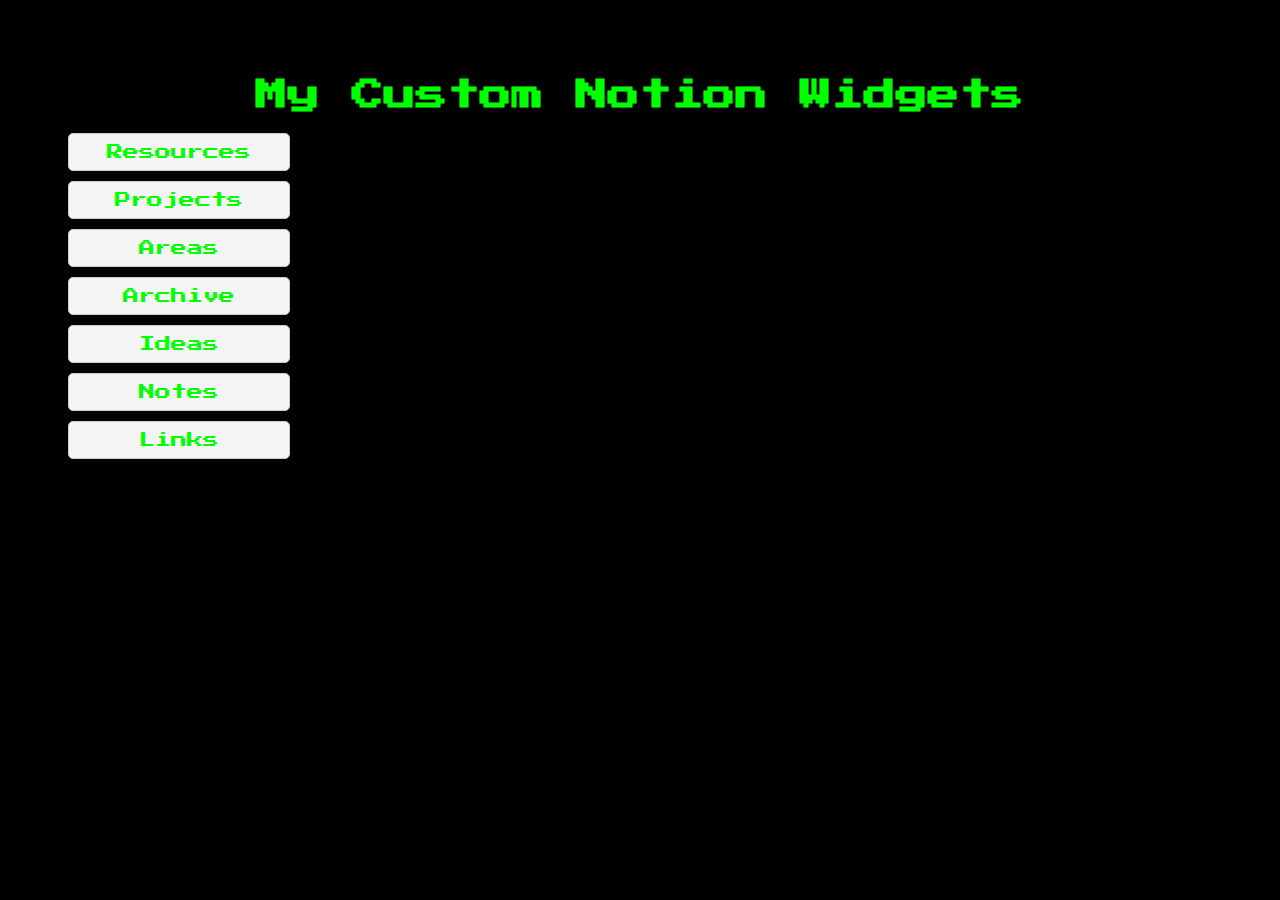
<file: index.html>
<!DOCTYPE html>
<html lang="en">

<head>
    <meta charset="UTF-8">
    <meta name="viewport" content="width=device-width, initial-scale=1.0">
    <title>My Custom Notion Widgets</title>
    <style>
        @import url('https://fonts.googleapis.com/css2?family=Press+Start+2P&display=swap');

        body {
            background-color: black;
            color: #00ff00;
            font-family: 'Press Start 2P', cursive;
            text-align: center;
            padding: 50px;
        }

        .widget-link {
            margin: 10px;
            padding: 10px;
            background-color: #f4f4f4;
            border: 1px solid #ccc;
            border-radius: 5px;
            text-align: center;
            width: 200px;
        }

        .widget-link a {
            text-decoration: none;
            color: #00ff00;
        }
    </style>
</head>

<body>
    <h1>My Custom Notion Widgets</h1>
    <div class="widget-link">
        <a href="widgets/resources/index.html" target="_blank">Resources</a>
    </div>
    <div class="widget-link">
        <a href="widgets/projects/index.html" target="_blank">Projects</a>
    </div>
    <div class="widget-link">
        <a href="widgets/areas/index.html" target="_blank">Areas</a>
    </div>
    <div class="widget-link">
        <a href="widgets/archive/index.html" target="_blank">Archive</a>
    </div>

    <div class="widget-link">
        <a href="widgets/ideas/index.html" target="_blank">Ideas</a>
    </div>
    <div class="widget-link">
        <a href="widgets/notes/index.html" target="_blank">Notes</a>
    </div>
    <div class="widget-link">
        <a href="widgets/links/index.html" target="_blank">Links</a>
    </div>
</body>

</html>
</file>
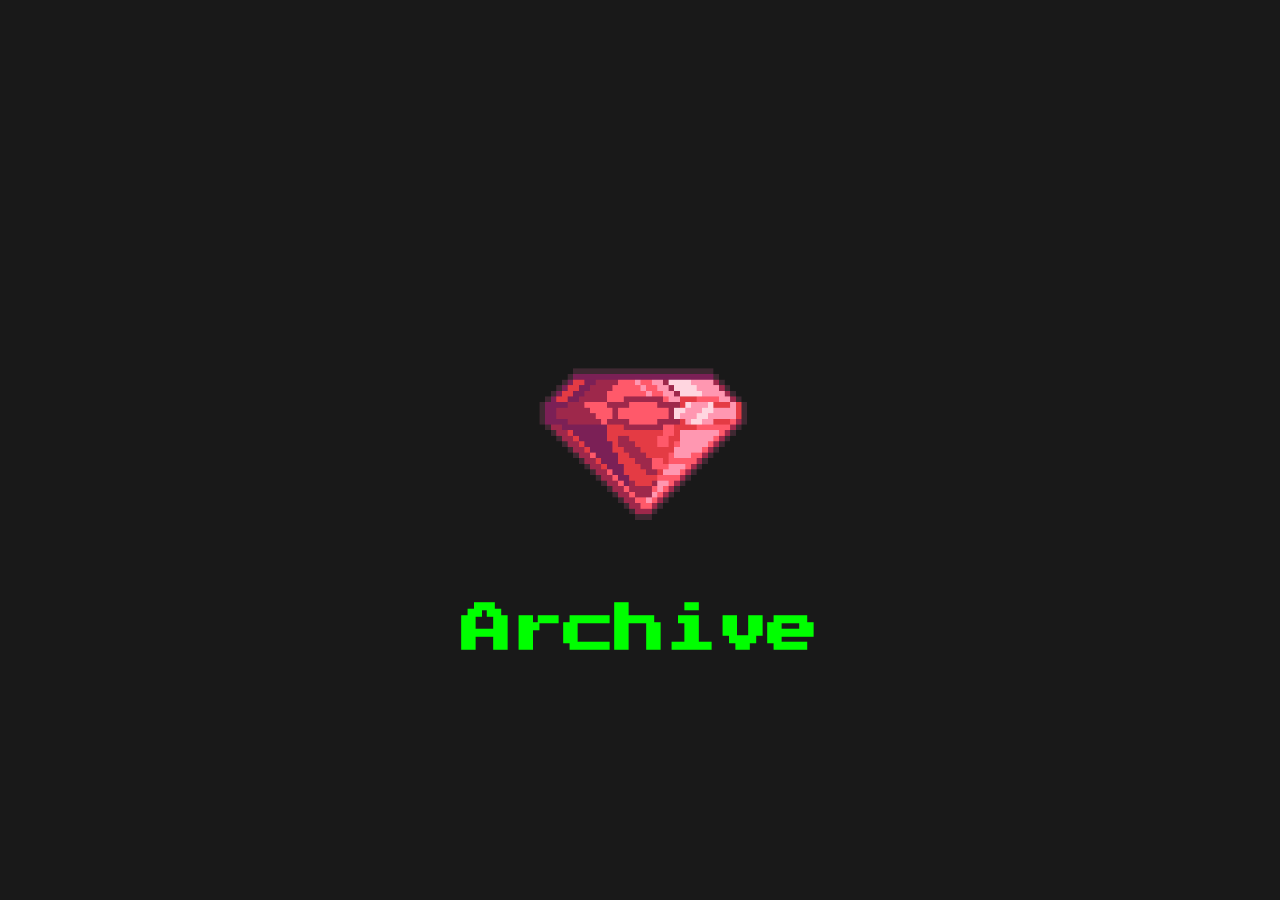
<file: widgets/archive/index.html>
<!DOCTYPE html>
<html lang="en">

<head>
    <meta charset="UTF-8">
    <meta name="viewport" content="width=device-width, initial-scale=1.0">
    <title>Archive</title>
    <link rel="stylesheet" href="styles.css">
</head>

<body>
    <div class="container">
        <header class="header">
            <img src="assets/archive-ico.gif" alt="archive-ico">
            <h1>Archive</h1>
        </header>
    </div>
</body>

</html>
</file>
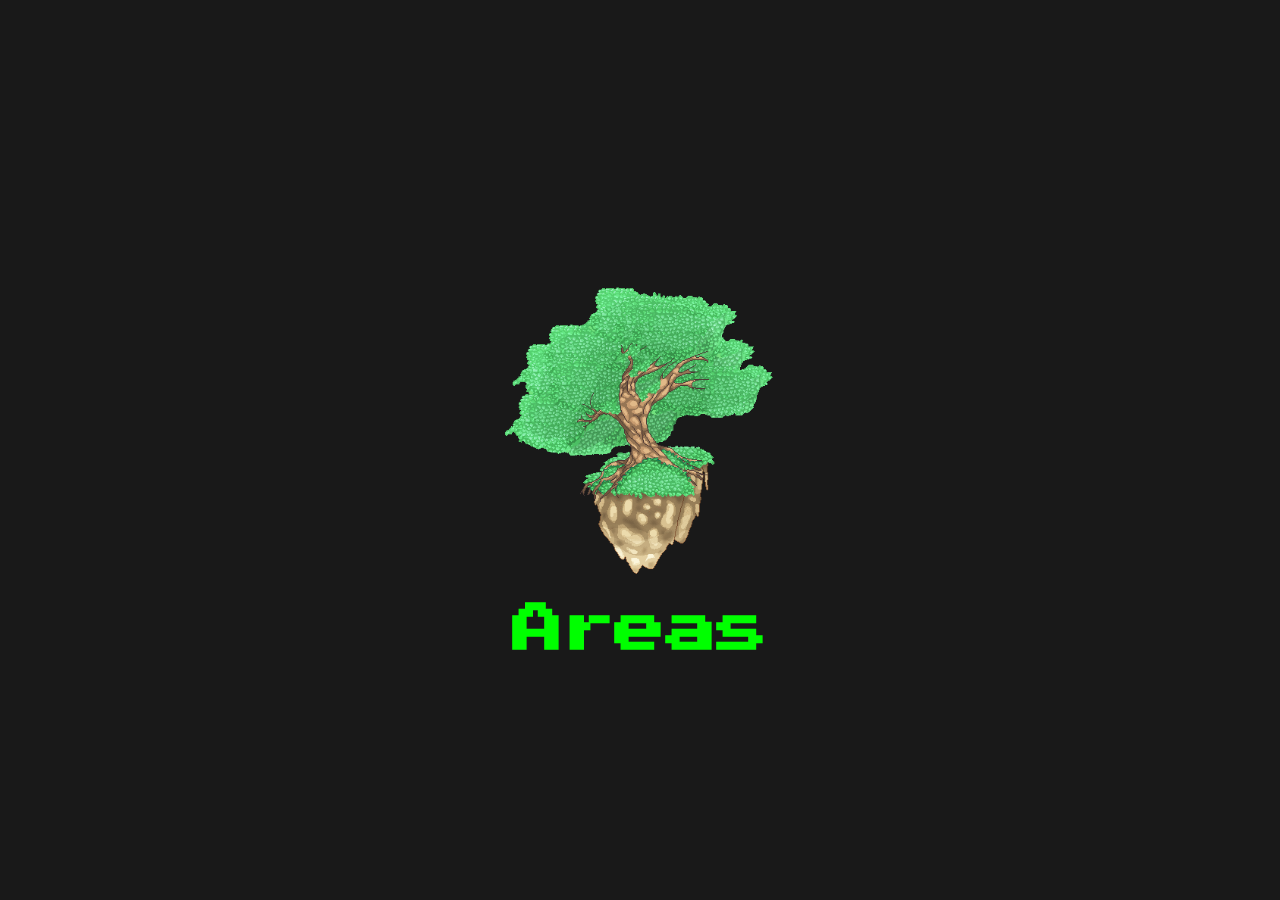
<file: widgets/areas/index.html>
<!DOCTYPE html>
<html lang="en">

<head>
    <meta charset="UTF-8">
    <meta name="viewport" content="width=device-width, initial-scale=1.0">
    <title>Areas</title>
    <link rel="stylesheet" href="styles.css">
</head>

<body>
    <div class="container">
        <header class="header">
            <img src="assets/area-ico.gif" alt="area-ico">
            <h1>Areas</h1>
        </header>
    </div>
</body>

</html>
</file>
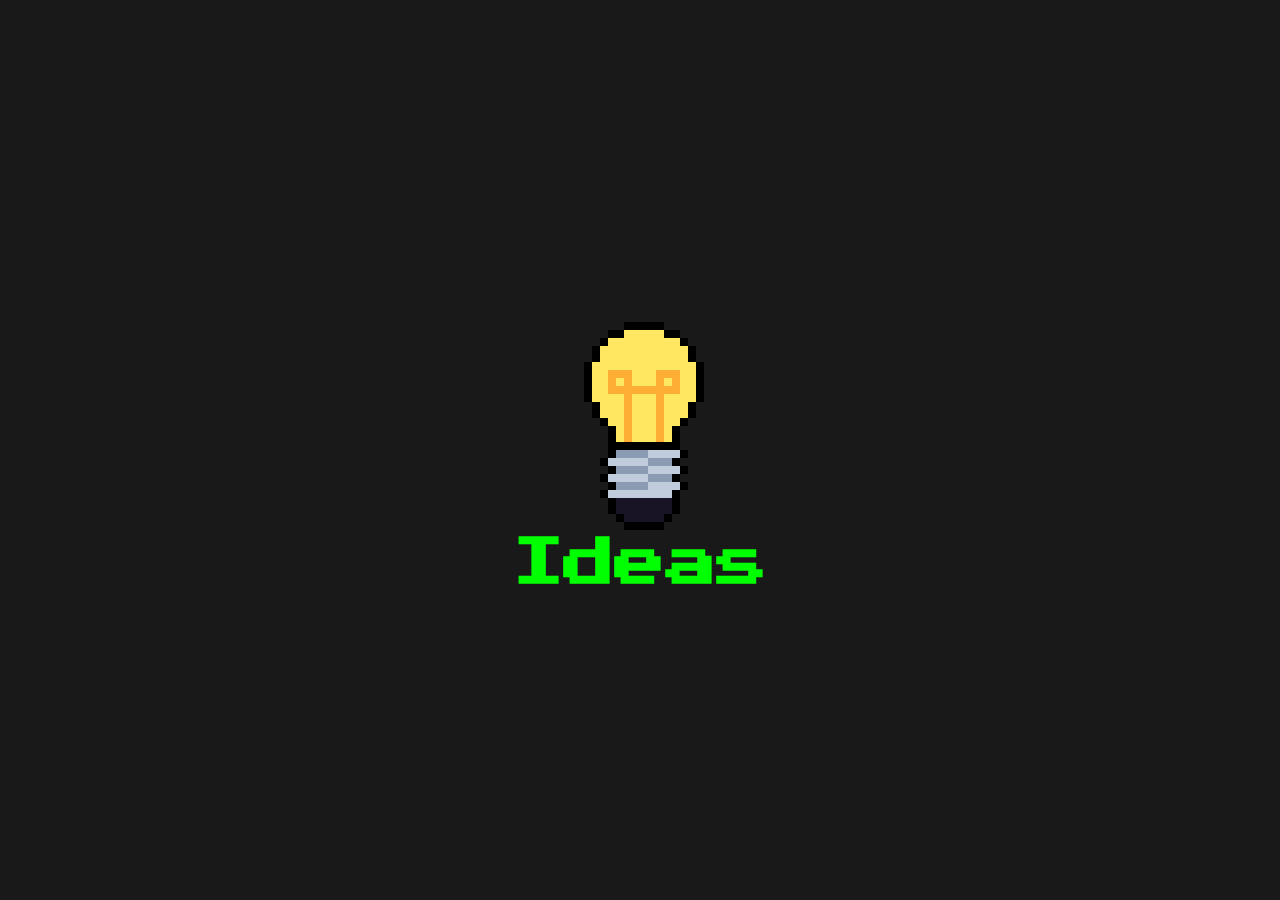
<file: widgets/ideas/index.html>
<!DOCTYPE html>
<html lang="en">

<head>
    <meta charset="UTF-8">
    <meta name="viewport" content="width=device-width, initial-scale=1.0">
    <title>Ideas</title>
    <link rel="stylesheet" href="styles.css">
</head>

<body>
    <div class="container">
        <header class="header">
            <img src="assets/ideas-ico.gif" alt="ideas-ico">
            <h1>Ideas</h1>
        </header>
    </div>
</body>

</html>
</file>
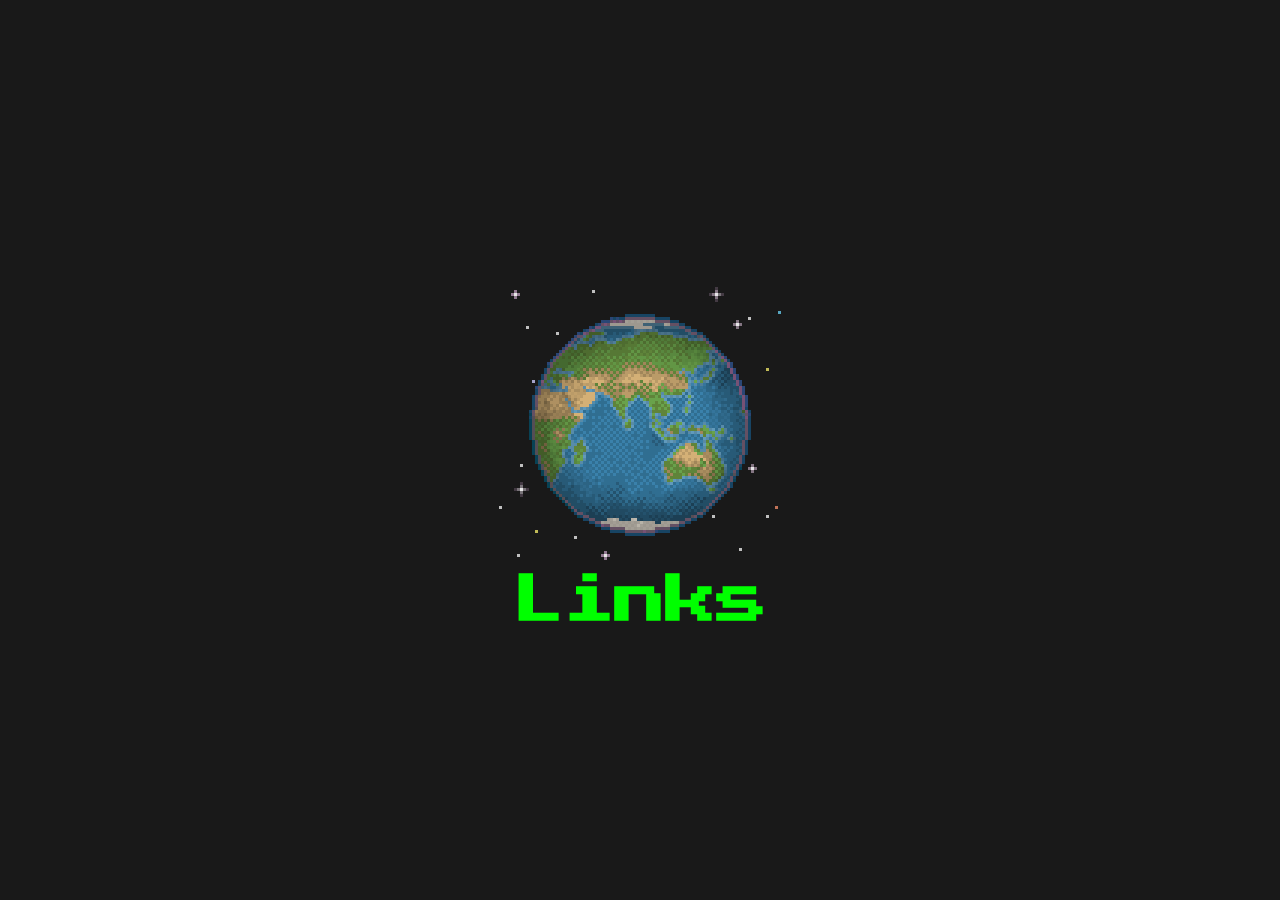
<file: widgets/links/index.html>
<!DOCTYPE html>
<html lang="en">

<head>
    <meta charset="UTF-8">
    <meta name="viewport" content="width=device-width, initial-scale=1.0">
    <title>Links</title>
    <link rel="stylesheet" href="styles.css">
</head>

<body>
    <div class="container">
        <header class="header">
            <img src="assets/links-ico.gif" alt="links-ico">
            <h1>Links</h1>
        </header>
    </div>
</body>

</html>
</file>
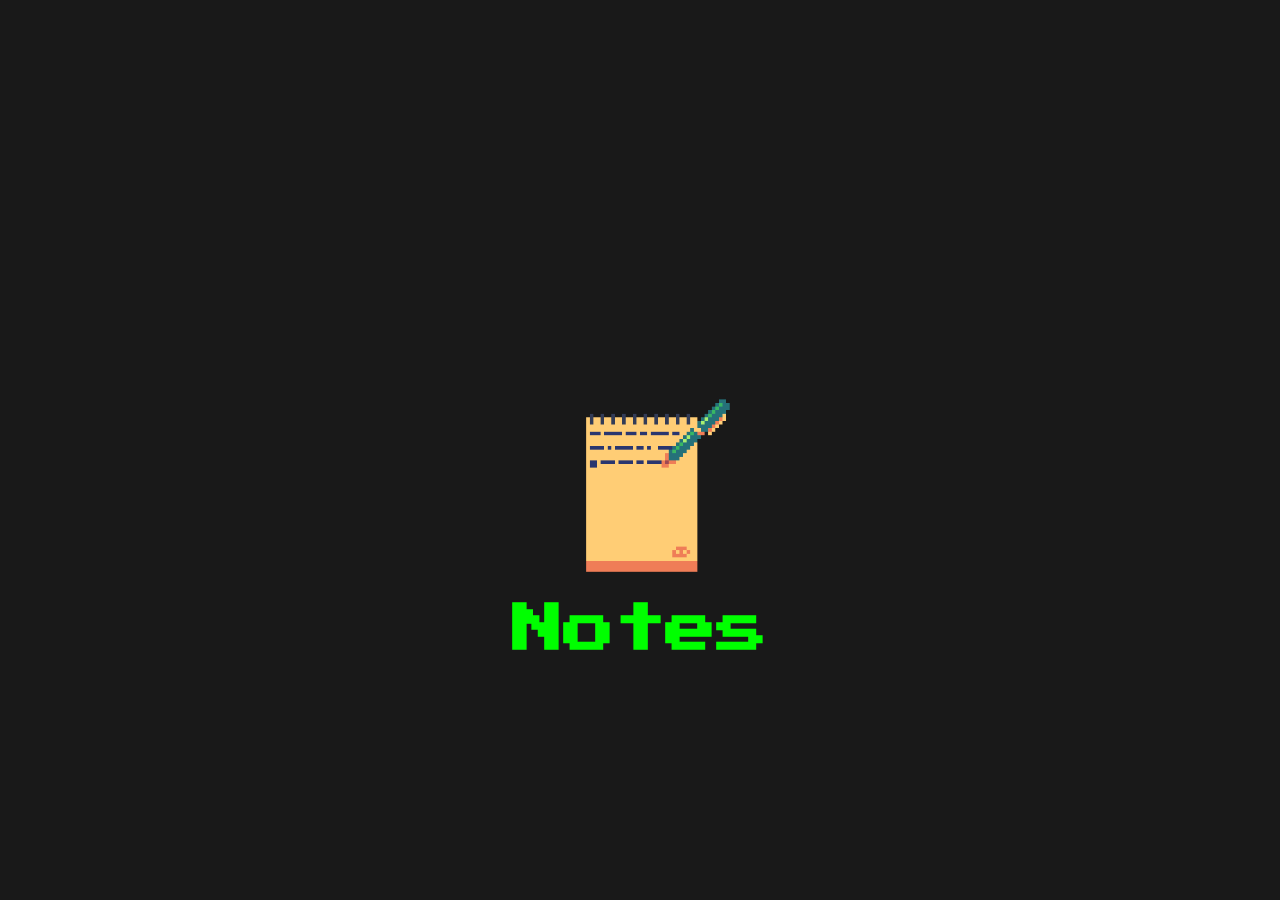
<file: widgets/notes/index.html>
<!DOCTYPE html>
<html lang="en">

<head>
    <meta charset="UTF-8">
    <meta name="viewport" content="width=device-width, initial-scale=1.0">
    <title>Notes</title>
    <link rel="stylesheet" href="styles.css">
</head>

<body>
    <div class="container">
        <header class="header">
            <img src="assets/notes-ico.gif" alt="notes-ico">
            <h1>Notes</h1>
        </header>
    </div>
</body>

</html>
</file>
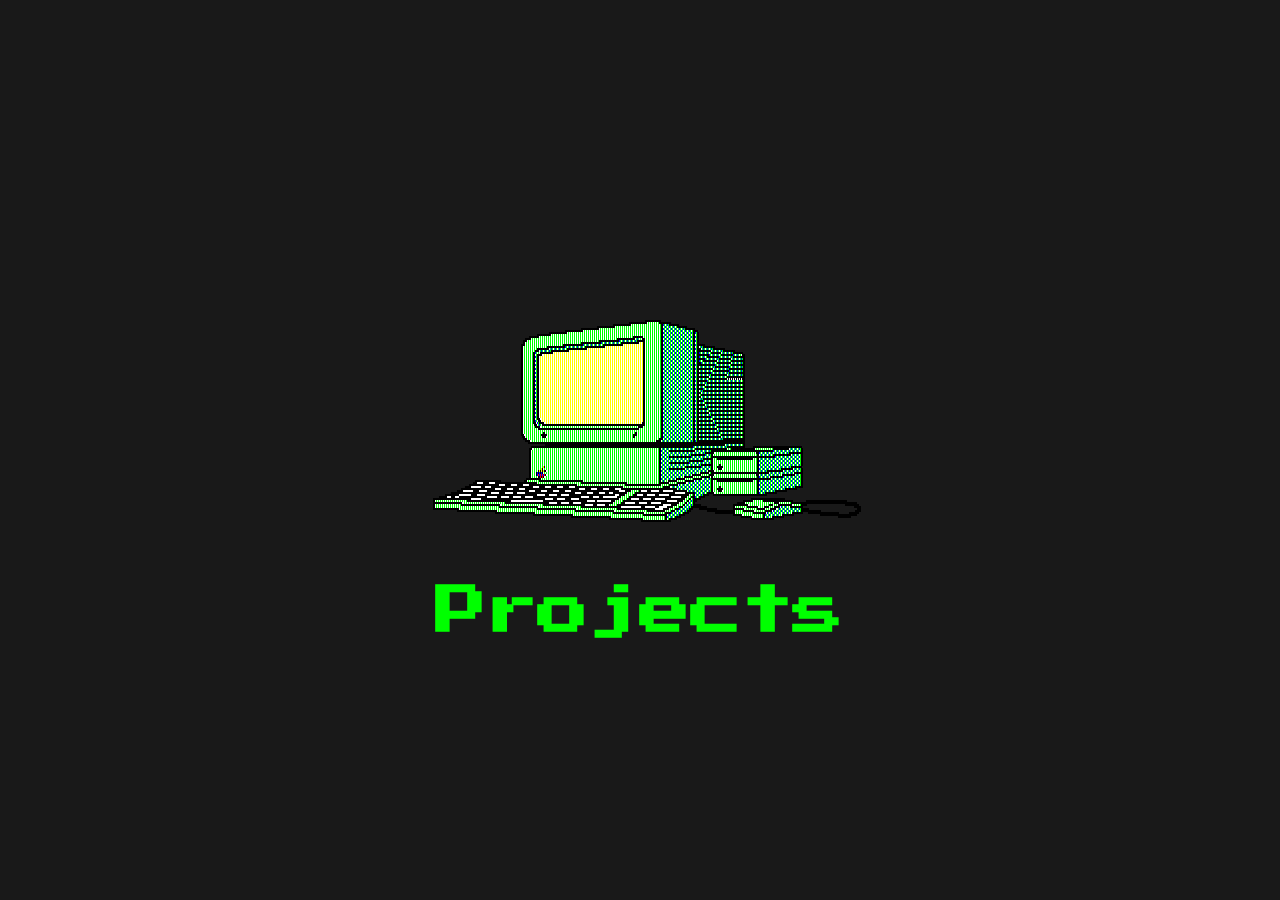
<file: widgets/projects/index.html>
<!DOCTYPE html>
<html lang="en">

<head>
    <meta charset="UTF-8">
    <meta name="viewport" content="width=device-width, initial-scale=1.0">
    <title>Projects</title>
    <link rel="stylesheet" href="styles.css">
</head>

<body>
    <div class="container">
        <header class="header">
            <img src="assets/project-ico.gif" alt="project-ico">
            <h1>Projects</h1>
        </header>
    </div>
</body>

</html>
</file>
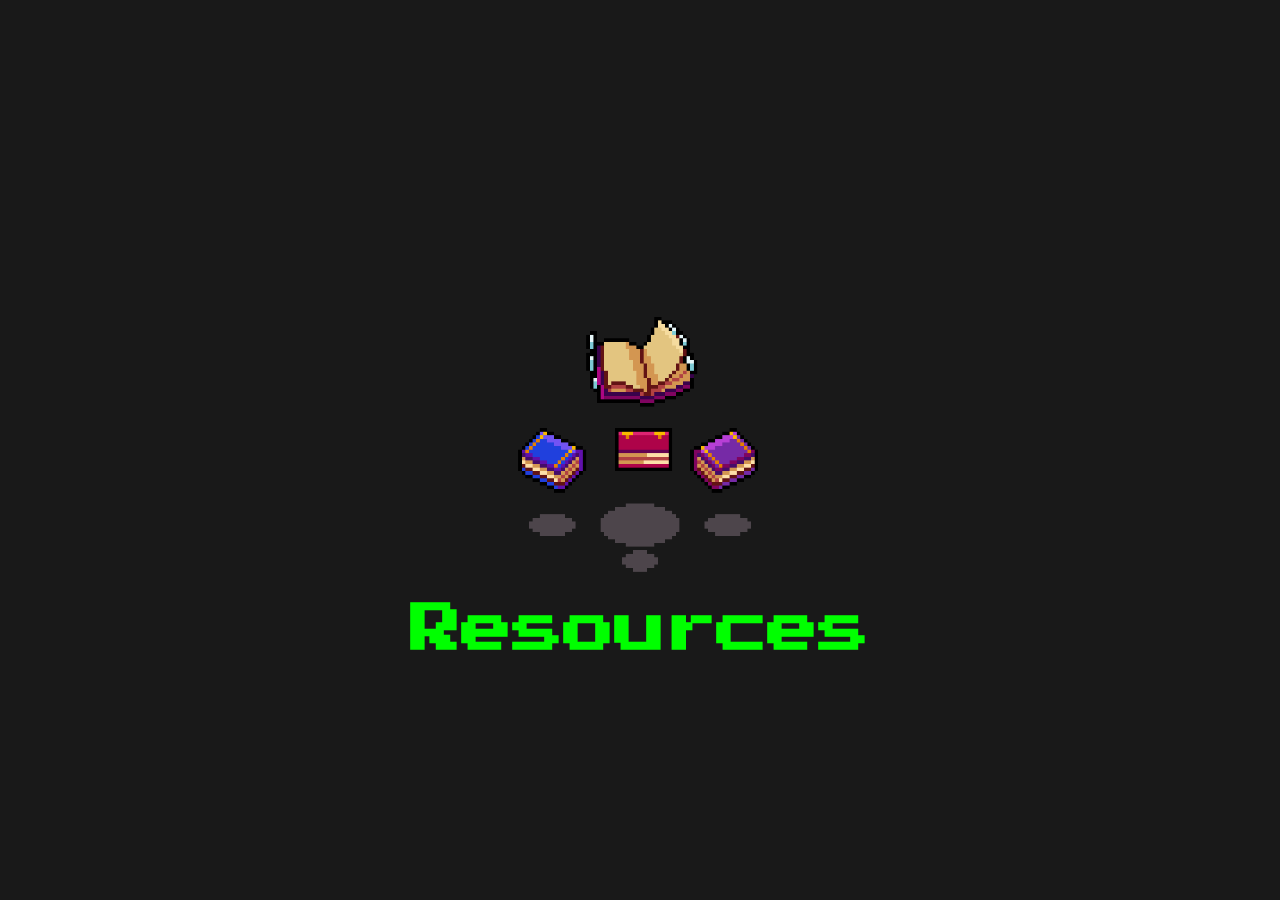
<file: widgets/resources/index.html>
<!DOCTYPE html>
<html lang="en">

<head>
    <meta charset="UTF-8">
    <meta name="viewport" content="width=device-width, initial-scale=1.0">
    <title>Resources</title>
    <link rel="stylesheet" href="styles.css">
</head>

<body>
    <div class="container">
        <header class="header">
            <img src="assets/resource-ico.gif" alt="resource-ico">
            <h1>Resources</h1>
        </header>
    </div>
</body>

</html>
</file>
<file: widgets/archive/styles.css>
@import url('https://fonts.googleapis.com/css2?family=Press+Start+2P&display=swap');

body, html {
    background-color: #191919;
    color: #00ff00;
    font-family: 'Press Start 2P', cursive;
    text-align: center;
    margin: 0;
    padding: 0;
    height: 100vh;
    overflow: hidden; /* Impede a rolagem */
    display: flex;
    justify-content: center;
    align-items: center;
    box-sizing: border-box;
}

.container {
    width: 80vw; /* Usa 80% da largura da viewport */
    max-width: 90vw; /* Limita a largura máxima a 90% da largura da viewport */
    height: 80vh; /* Usa 80% da altura da viewport */
    max-height: 90vh; /* Limita a altura máxima a 90% da altura da viewport */
    display: flex;
    justify-content: center;
    align-items: center;
    border: 1px solid transparent;
    box-sizing: border-box;
}

.header {
    display: flex;
    flex-direction: column;
    align-items: center;
    justify-content: center; /* Alinhamento central */
    width: 100%;
    height: 100%;
}

.header img {
    max-width: 80%; /* Reduzido para caber melhor */
    max-height: 50%; /* Reduzido para caber melhor */
    object-fit: contain;
}

.header h1 {
    margin: 0; /* Remove margem extra */
    font-size: 4vw; /* Usa 4% da largura da viewport */
    max-font-size: 24px; /* Limita o tamanho máximo da fonte a 24px */
}

/* Media queries para ajustes em telas menores */
@media (max-width: 600px) {
    .container {
        width: 90vw;
        height: 90vh;
    }

    .header h1 {
        font-size: 6vw; /* Usa 6% da largura da viewport em telas menores */
    }
}
</file>
<file: widgets/areas/styles.css>
@import url('https://fonts.googleapis.com/css2?family=Press+Start+2P&display=swap');

body, html {
    background-color: #191919;
    color: #00ff00;
    font-family: 'Press Start 2P', cursive;
    text-align: center;
    margin: 0;
    padding: 0;
    height: 100vh;
    overflow: hidden; /* Impede a rolagem */
    display: flex;
    justify-content: center;
    align-items: center;
    box-sizing: border-box;
}

.container {
    width: 80vw; /* Usa 80% da largura da viewport */
    max-width: 90vw; /* Limita a largura máxima a 90% da largura da viewport */
    height: 80vh; /* Usa 80% da altura da viewport */
    max-height: 90vh; /* Limita a altura máxima a 90% da altura da viewport */
    display: flex;
    justify-content: center;
    align-items: center;
    border: 1px solid transparent;
    box-sizing: border-box;
}

.header {
    display: flex;
    flex-direction: column;
    align-items: center;
    justify-content: center; /* Alinhamento central */
    width: 100%;
    height: 100%;
}

.header img {
    max-width: 80%; /* Reduzido para caber melhor */
    max-height: 50%; /* Reduzido para caber melhor */
    object-fit: contain;
}

.header h1 {
    margin: 0; /* Remove margem extra */
    font-size: 4vw; /* Usa 4% da largura da viewport */
    max-font-size: 24px; /* Limita o tamanho máximo da fonte a 24px */
}

/* Media queries para ajustes em telas menores */
@media (max-width: 600px) {
    .container {
        width: 90vw;
        height: 90vh;
    }

    .header h1 {
        font-size: 6vw; /* Usa 6% da largura da viewport em telas menores */
    }
}
</file>
<file: widgets/ideas/styles.css>
@import url('https://fonts.googleapis.com/css2?family=Press+Start+2P&display=swap');

body, html {
    background-color: #191919;
    color: #00ff00;
    font-family: 'Press Start 2P', cursive;
    text-align: center;
    margin: 0;
    padding: 0;
    height: 100vh;
    overflow: hidden; /* Impede a rolagem */
    display: flex;
    justify-content: center;
    align-items: center;
    box-sizing: border-box;
}

.container {
    width: 80vw; /* Usa 80% da largura da viewport */
    max-width: 90vw; /* Limita a largura máxima a 90% da largura da viewport */
    height: 80vh; /* Usa 80% da altura da viewport */
    max-height: 90vh; /* Limita a altura máxima a 90% da altura da viewport */
    display: flex;
    justify-content: center;
    align-items: center;
    border: 1px solid transparent;
    box-sizing: border-box;
}

.header {
    display: flex;
    flex-direction: column;
    align-items: center;
    justify-content: center; /* Alinhamento central */
    width: 100%;
    height: 100%;
}

.header img {
    max-width: 80%; /* Reduzido para caber melhor */
    max-height: 50%; /* Reduzido para caber melhor */
    object-fit: contain;
}

.header h1 {
    margin: 0; /* Remove margem extra */
    font-size: 4vw; /* Usa 4% da largura da viewport */
    max-font-size: 24px; /* Limita o tamanho máximo da fonte a 24px */
}

/* Media queries para ajustes em telas menores */
@media (max-width: 600px) {
    .container {
        width: 90vw;
        height: 90vh;
    }

    .header h1 {
        font-size: 6vw; /* Usa 6% da largura da viewport em telas menores */
    }
}
</file>
<file: widgets/links/styles.css>
@import url('https://fonts.googleapis.com/css2?family=Press+Start+2P&display=swap');

body, html {
    background-color: #191919;
    color: #00ff00;
    font-family: 'Press Start 2P', cursive;
    text-align: center;
    margin: 0;
    padding: 0;
    height: 100vh;
    overflow: hidden; /* Impede a rolagem */
    display: flex;
    justify-content: center;
    align-items: center;
    box-sizing: border-box;
}

.container {
    width: 80vw; /* Usa 80% da largura da viewport */
    max-width: 90vw; /* Limita a largura máxima a 90% da largura da viewport */
    height: 80vh; /* Usa 80% da altura da viewport */
    max-height: 90vh; /* Limita a altura máxima a 90% da altura da viewport */
    display: flex;
    justify-content: center;
    align-items: center;
    border: 1px solid transparent;
    box-sizing: border-box;
}

.header {
    display: flex;
    flex-direction: column;
    align-items: center;
    justify-content: center; /* Alinhamento central */
    width: 100%;
    height: 100%;
}

.header img {
    max-width: 80%; /* Reduzido para caber melhor */
    max-height: 50%; /* Reduzido para caber melhor */
    object-fit: contain;
}

.header h1 {
    margin: 0; /* Remove margem extra */
    font-size: 4vw; /* Usa 4% da largura da viewport */
    max-font-size: 24px; /* Limita o tamanho máximo da fonte a 24px */
}

/* Media queries para ajustes em telas menores */
@media (max-width: 600px) {
    .container {
        width: 90vw;
        height: 90vh;
    }

    .header h1 {
        font-size: 6vw; /* Usa 6% da largura da viewport em telas menores */
    }
}
</file>
<file: widgets/notes/styles.css>
@import url('https://fonts.googleapis.com/css2?family=Press+Start+2P&display=swap');

body, html {
    background-color: #191919;
    color: #00ff00;
    font-family: 'Press Start 2P', cursive;
    text-align: center;
    margin: 0;
    padding: 0;
    height: 100vh;
    overflow: hidden; /* Impede a rolagem */
    display: flex;
    justify-content: center;
    align-items: center;
    box-sizing: border-box;
}

.container {
    width: 80vw; /* Usa 80% da largura da viewport */
    max-width: 90vw; /* Limita a largura máxima a 90% da largura da viewport */
    height: 80vh; /* Usa 80% da altura da viewport */
    max-height: 90vh; /* Limita a altura máxima a 90% da altura da viewport */
    display: flex;
    justify-content: center;
    align-items: center;
    border: 1px solid transparent;
    box-sizing: border-box;
}

.header {
    display: flex;
    flex-direction: column;
    align-items: center;
    justify-content: center; /* Alinhamento central */
    width: 100%;
    height: 100%;
}

.header img {
    max-width: 80%; /* Reduzido para caber melhor */
    max-height: 50%; /* Reduzido para caber melhor */
    object-fit: contain;
}

.header h1 {
    margin: 0; /* Remove margem extra */
    font-size: 4vw; /* Usa 4% da largura da viewport */
    max-font-size: 24px; /* Limita o tamanho máximo da fonte a 24px */
}

/* Media queries para ajustes em telas menores */
@media (max-width: 600px) {
    .container {
        width: 90vw;
        height: 90vh;
    }

    .header h1 {
        font-size: 6vw; /* Usa 6% da largura da viewport em telas menores */
    }
}
</file>
<file: widgets/projects/styles.css>
@import url('https://fonts.googleapis.com/css2?family=Press+Start+2P&display=swap');

body, html {
    background-color: #191919;
    color: #00ff00;
    font-family: 'Press Start 2P', cursive;
    text-align: center;
    margin: 0;
    padding: 0;
    height: 100vh;
    overflow: hidden; /* Impede a rolagem */
    display: flex;
    justify-content: center;
    align-items: center;
    box-sizing: border-box;
}

.container {
    width: 80vw; /* Usa 80% da largura da viewport */
    max-width: 90vw; /* Limita a largura máxima a 90% da largura da viewport */
    height: 80vh; /* Usa 80% da altura da viewport */
    max-height: 90vh; /* Limita a altura máxima a 90% da altura da viewport */
    display: flex;
    justify-content: center;
    align-items: center;
    border: 1px solid transparent;
    box-sizing: border-box;
}

.header {
    display: flex;
    flex-direction: column;
    align-items: center;
    justify-content: center; /* Alinhamento central */
    width: 100%;
    height: 100%;
}

.header img {
    max-width: 80%; /* Reduzido para caber melhor */
    max-height: 50%; /* Reduzido para caber melhor */
    object-fit: contain;
}

.header h1 {
    margin: 0; /* Remove margem extra */
    font-size: 4vw; /* Usa 4% da largura da viewport */
    max-font-size: 24px; /* Limita o tamanho máximo da fonte a 24px */
}

/* Media queries para ajustes em telas menores */
@media (max-width: 600px) {
    .container {
        width: 90vw;
        height: 90vh;
    }

    .header h1 {
        font-size: 6vw; /* Usa 6% da largura da viewport em telas menores */
    }
}
</file>
<file: widgets/resources/styles.css>
@import url('https://fonts.googleapis.com/css2?family=Press+Start+2P&display=swap');

body, html {
    background-color: #191919;
    color: #00ff00;
    font-family: 'Press Start 2P', cursive;
    text-align: center;
    margin: 0;
    padding: 0;
    height: 100vh;
    overflow: hidden; /* Impede a rolagem */
    display: flex;
    justify-content: center;
    align-items: center;
    box-sizing: border-box;
}

.container {
    width: 80vw; /* Usa 80% da largura da viewport */
    max-width: 90vw; /* Limita a largura máxima a 90% da largura da viewport */
    height: 80vh; /* Usa 80% da altura da viewport */
    max-height: 90vh; /* Limita a altura máxima a 90% da altura da viewport */
    display: flex;
    justify-content: center;
    align-items: center;
    border: 1px solid transparent;
    box-sizing: border-box;
}

.header {
    display: flex;
    flex-direction: column;
    align-items: center;
    justify-content: center; /* Alinhamento central */
    width: 100%;
    height: 100%;
}

.header img {
    max-width: 80%; /* Reduzido para caber melhor */
    max-height: 50%; /* Reduzido para caber melhor */
    object-fit: contain;
}

.header h1 {
    margin: 0; /* Remove margem extra */
    font-size: 4vw; /* Usa 4% da largura da viewport */
    max-font-size: 24px; /* Limita o tamanho máximo da fonte a 24px */
}

/* Media queries para ajustes em telas menores */
@media (max-width: 600px) {
    .container {
        width: 90vw;
        height: 90vh;
    }

    .header h1 {
        font-size: 6vw; /* Usa 6% da largura da viewport em telas menores */
    }
}
</file>
